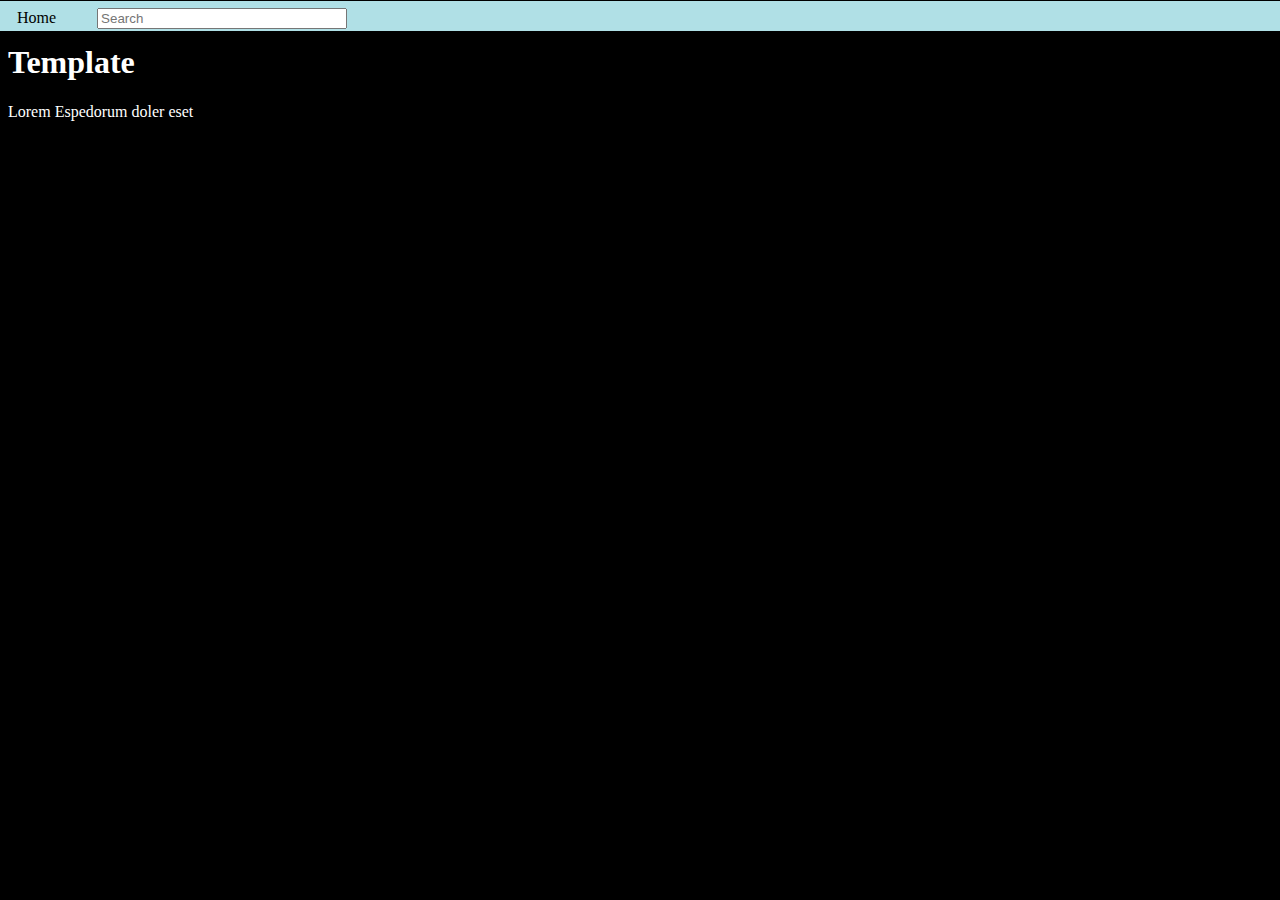
<file: about.html>
<html>
    <head>
        <title>HCode - About</title>
        <link rel="stylesheet" href="Main Files/About Stuff/style.css">
    </head>
    <body>
        <nav>
            <a href="new.html" class="navbtn">Home</a>
            <input type="text" id="search" placeholder="Search">
            <!--
            <a href="account.html" class="navbtn" style="float: right"><span id="username">User</span></a>
            !-->
        </nav>
        <h1>Template</h1>
        <p>Lorem Espedorum doler eset</p>
        <script src="Main Files/About Stuff/script.js"></script>
    </body>
</html>
</file>
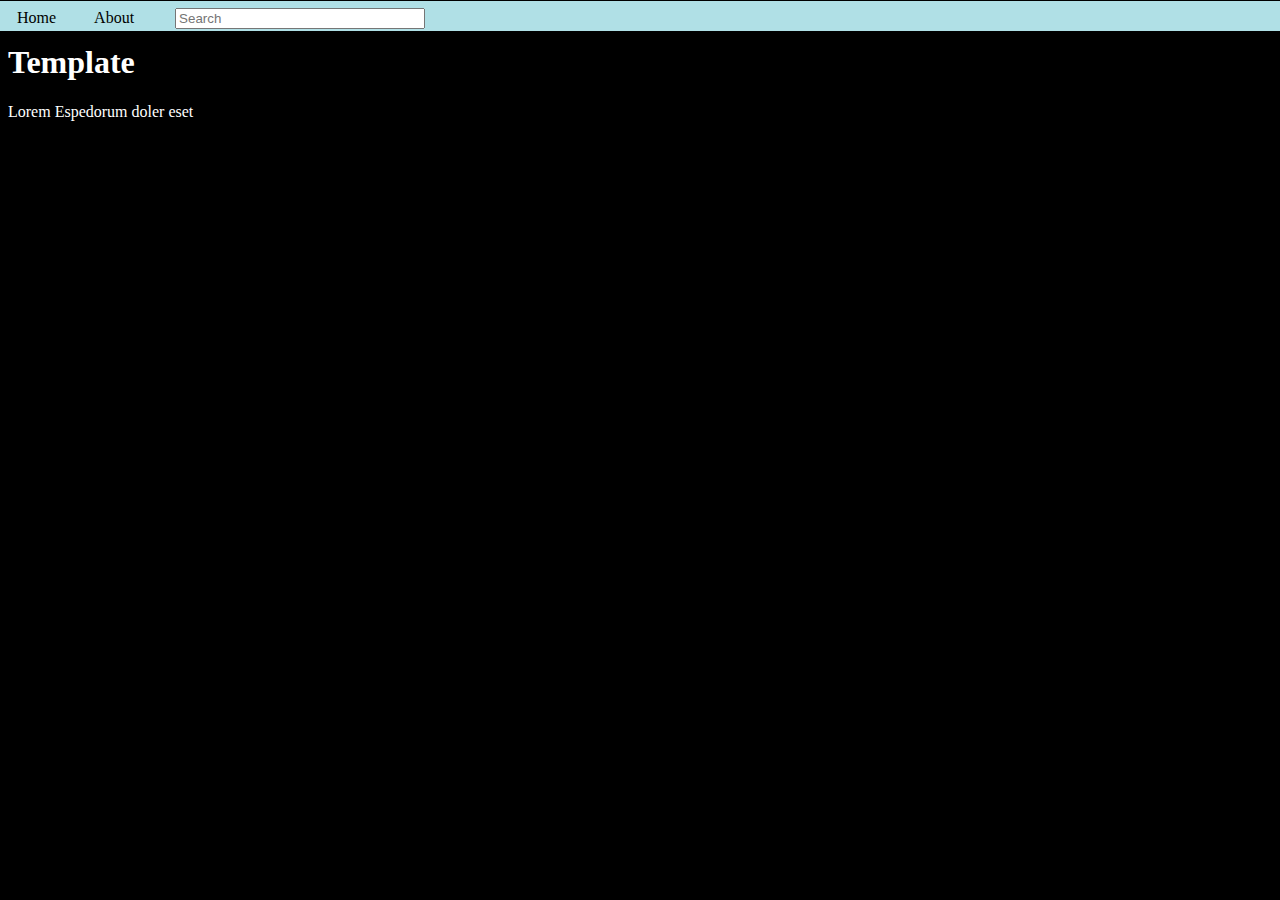
<file: new.html>
<html>
    <head>
        <title>HCode - Create Project</title>
        <link rel="stylesheet" href="Main Files/New Project Stuff/style.css">
    </head>
    <body>
        <nav>
            <a href="index.html" class="navbtn">Home</a>
            <a href="about.html" class="navbtn">About</a>
            <input type="text" id="search" placeholder="Search">
            <!--
            <a href="account.html" class="navbtn" style="float: right"><span id="username">User</span></a>
            !-->
        </nav>
        <h1>Template</h1>
        <p>Lorem Espedorum doler eset</p>
        <script src="Main Files/New Project Stuff/script.js"></script>
    </body>
</html>
</file>
<file: Main Files/About Stuff/style.css>
* {
    color: white;
}
nav {
    background-color: powderblue;
    margin: -8px;
    height: 30px;
    margin-top: -7px;
    overflow: hidden;
}

.navbtn {
    position: relative;
    top: 7px;
    color: black;
    text-decoration: none;
    background-color: transparent;
    padding: 20px;
    margin: -3px;
}

.navbtn:hover, .navbtn:focus {
    background-color: #98bdc3;
}

#search {
    position: relative;
    top: 7px;
    margin-left: 20px;
    color: black;
    width: 250px;
}

body {
    background-color: black;
}

.btnLink {
    text-align: middle;
}

.container {
    transform: rotateY(0deg);
    background-color: rgba(62,125,23,0.6);
    width: 100%;
    padding: 15px;
    transition: transform 1s linear;
}

.container:hover {
    transform: rotateY(180deg);
}
</file>
<file: Main Files/New Project Stuff/style.css>
* {
    color: white;
}
nav {
    background-color: powderblue;
    margin: -8px;
    height: 30px;
    margin-top: -7px;
    overflow: hidden;
}

.navbtn {
    position: relative;
    top: 7px;
    color: black;
    text-decoration: none;
    background-color: transparent;
    padding: 20px;
    margin: -3px;
}

.navbtn:hover, .navbtn:focus {
    background-color: #98bdc3;
}

#search {
    position: relative;
    top: 7px;
    margin-left: 20px;
    color: black;
    width: 250px;
}

body {
    background-color: black;
}

.btnLink {
    text-align: middle;
}

.container {
    transform: rotateY(0deg);
    background-color: rgba(62,125,23,0.6);
    width: 100%;
    padding: 15px;
    transition: transform 1s linear;
}

.container:hover {
    transform: rotateY(180deg);
}
</file>
